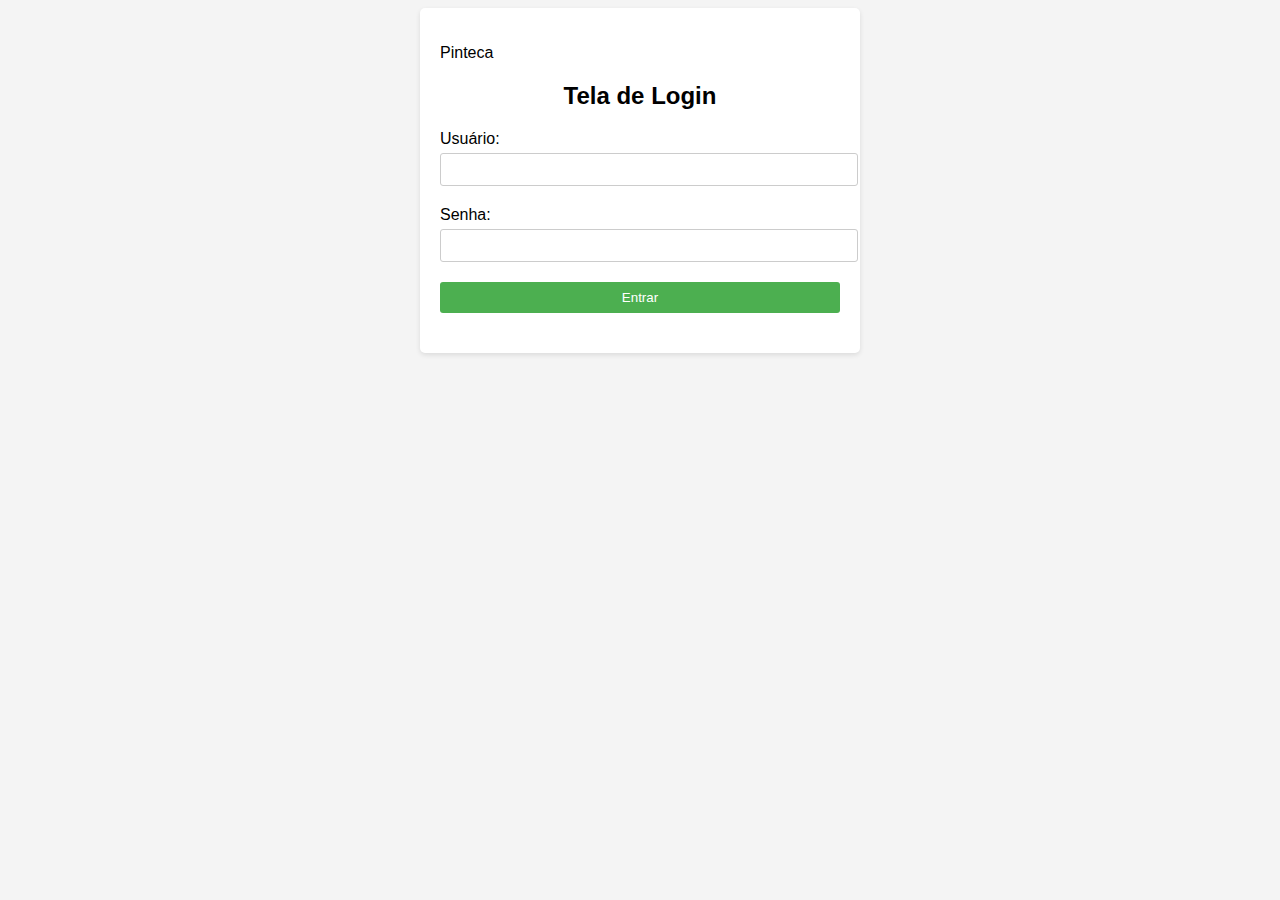
<file: meusite/index.html>
<!doctype html>
<html>
<head>
<meta charset="utf-8">
<title>login</title>
<link href="style.css" rel="stylesheet" type="text/css">
<script>
    function realizarLogin(event) {
      event.preventDefault();

      var loginCadastrado = "cadur";
      var senhaCadastrada = "cadur321";

      var loginInformado = document.getElementById("username").value;
      var senhaInformada = document.getElementById("password").value;

      if (loginCadastrado === loginInformado && senhaCadastrada === senhaInformada) {
        alert("Bem-vindo ao sistema, " + loginInformado);
		window.location.href = "pagina_quiz.html";
      } else {
        alert("Login inválido. Tente novamente");
      }
    }
  </script>
</head>
<body>
  <div class="container">
    <p> Pinteca</p>
    <h2>Tela de Login</h2>
    <form onsubmit="realizarLogin(event);">
      <div class="form-group">
        <label for="username">Usuário:</label>
        <input type="text" id="username" name="username" required>
      </div>
      <div class="form-group">
        <label for="password">Senha:</label>
        <input type="password" id="password" name="password" required>
      </div>
      <div class="form-group">
        <button type="submit">Entrar</button>
      </div>
    </form>
  </div>
</body>
</html>
</file>
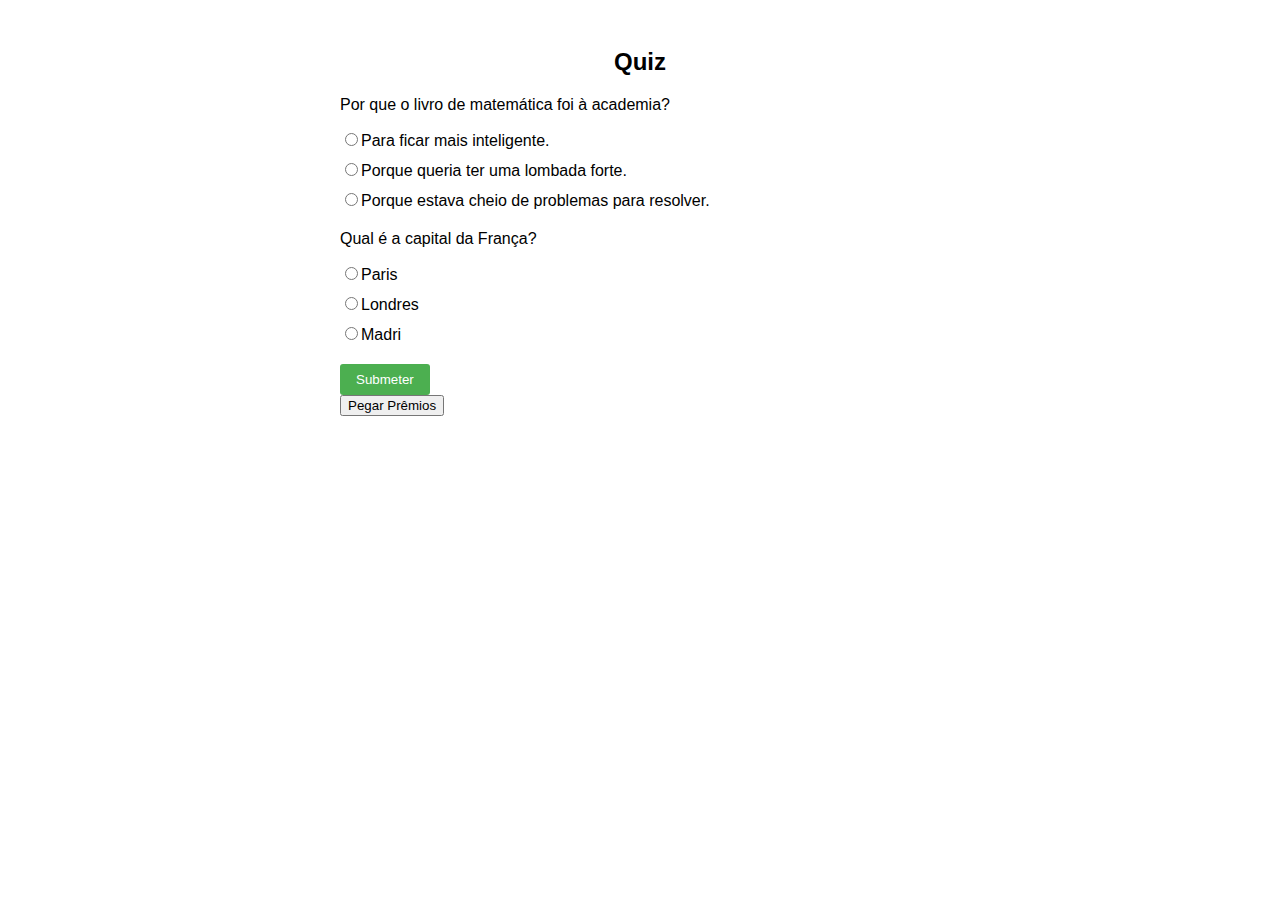
<file: meusite/pagina_quiz.html>
<!DOCTYPE html>
<html>
<head>
    <meta charset="utf-8">
  <title>Quiz</title>
  <style>
    body {
      font-family: Arial, sans-serif;
    }

    .container {
      max-width: 600px;
      margin: 0 auto;
      padding: 20px;
    }

    h2 {
      text-align: center;
    }

    .question {
      margin-bottom: 20px;
    }

    .options label {
      display: block;
      margin-bottom: 10px;
    }

    .result {
      margin-top: 10px;
      padding: 6px;
      font-weight: bold;
    }

    .result.correct {
      color: white;
      background-color: green;
    }

    .result.incorrect {
      color: white;
      background-color: red;
    }

    .submit-btn {
      display: block;
      margin-top: 20px;
      padding: 8px 16px;
      background-color: #4CAF50;
      color: #fff;
      border: none;
      border-radius: 3px;
      cursor: pointer;
    }

    .submit-btn:hover {
      background-color: #45a049;
    }
  </style>
   <script>
    var questions = {
      "perguntas": [
        {
          "pergunta": "Por que o livro de matemática foi à academia?",
          "respostas": [
            {
              "resposta": "Para ficar mais inteligente.",
              "correta": false
            },
            {
              "resposta": "Porque queria ter uma lombada forte.",
              "correta": false
            },
            {
              "resposta": "Porque estava cheio de problemas para resolver.",
              "correta": true
            }
          ]
        },
        {
          "pergunta": "Qual é a capital da França?",
          "respostas": [
            {
              "resposta": "Paris",
              "correta": true
            },
            {
              "resposta": "Londres",
              "correta": false
            },
            {
              "resposta": "Madri",
              "correta": false
            }
          ]
        }
      ]
    };

    function renderQuiz() {
      var quizContainer = document.getElementById("quiz");
      var output = '';

      for (var i = 0; i < questions.perguntas.length; i++) {
        output += '<div class="question">';
        output += '<p>' + questions.perguntas[i].pergunta + '</p>';
        output += '<div class="options">';
        for (var j = 0; j < questions.perguntas[i].respostas.length; j++) {
          output += '<label>';
          output +=
            '<input type="radio" name="question' +
            i +
            '" value="option' +
            (j + 1) +
            '">' +
            questions.perguntas[i].respostas[j].resposta;
          output += '</label>';
        }
        output += '</div>';
        output += '<div id="result' + i + '"></div>';
        output += '</div>';
      }

      quizContainer.innerHTML = output;
    }

    function submitQuiz() {
      var totalQuestions = questions.perguntas.length;
      var score = 0;

      for (var i = 0; i < totalQuestions; i++) {
        var selectedOption = document.querySelector(
          'input[name="question' + i + '"]:checked'
        );
        var resultElement = document.getElementById("result" + i);

        if (selectedOption !== null) {
          var selectedValue = selectedOption.value;
          var correctAnswer = getCorrectAnswer(i);

          if (selectedValue === correctAnswer) {
            score++;
            resultElement.innerHTML = "Resposta correta!";
            resultElement.classList.add("correct");
          } else {
            resultElement.innerHTML =
              "Resposta incorreta. A resposta correta é: " +
              getAnswerText(i, correctAnswer);
            resultElement.classList.add("incorrect");
          }
        } else {
          resultElement.innerHTML = "Você não selecionou uma resposta.";
          resultElement.classList.remove("correct");
          resultElement.classList.remove("incorrect");
        }
      }

      var totalScoreElement = document.getElementById("totalScore");
      totalScoreElement.innerHTML =
        "Você acertou " + score + " de " + totalQuestions + " perguntas.";

      var pegarPremiosBtn = document.getElementById("pegarPremiosBtn");
      pegarPremiosBtn.style.display = "block";
      pegarPremiosBtn.setAttribute("data-score", score);
    }

    function getCorrectAnswerIndex(questionNumber) {
      return questions.perguntas[questionNumber].respostas.findIndex(
        (resposta) => resposta.correta === true
      );
    }

    function getAnswerText(questionNumber, answerValue) {
      var answerIndex = parseInt(answerValue.slice(-1)) - 1;
      return questions.perguntas[questionNumber].respostas[answerIndex].resposta;
    }

    function pegarPremios() {
      var score = parseInt(document.getElementById("pegarPremiosBtn").getAttribute("data-score"));
      window.location.href = "premios.html?score=" + score;
    }
  </script>
</head>
<body onload="renderQuiz()">
  <div class="container">
    <h2>Quiz</h2>

    <div id="quiz"></div>

    <button class="submit-btn" onclick="submitQuiz()">Submeter</button>

    <div id="totalScore"></div>

    <button id="pegarPremiosBtn" class="pegar-premios-btn" onclick="pegarPremios()">Pegar Prêmios</button>
  </div>
</body>
</html>
</file>
<file: meusite/style.css>
body {
      font-family: Arial, sans-serif;
      background-color: #f4f4f4;
    }

    .container {
      max-width: 400px;
      margin: 0 auto;
      padding: 20px;
      background-color: #fff;
      border-radius: 5px;
      box-shadow: 0 2px 5px rgba(0, 0, 0, 0.1);
    }

    .container h2 {
      text-align: center;
    }

    .form-group {
      margin-bottom: 20px;
    }

    .form-group label {
      display: block;
      margin-bottom: 5px;
    }

    .form-group input {
      width: 100%;
      padding: 8px;
      border: 1px solid #ccc;
      border-radius: 3px;
    }

    .form-group button {
      width: 100%;
      padding: 8px;
      background-color: #4CAF50;
      color: #fff;
      border: none;
      border-radius: 3px;
      cursor: pointer;
    }

    .form-group button:hover {
      background-color: #45a049;
    }
</file>
